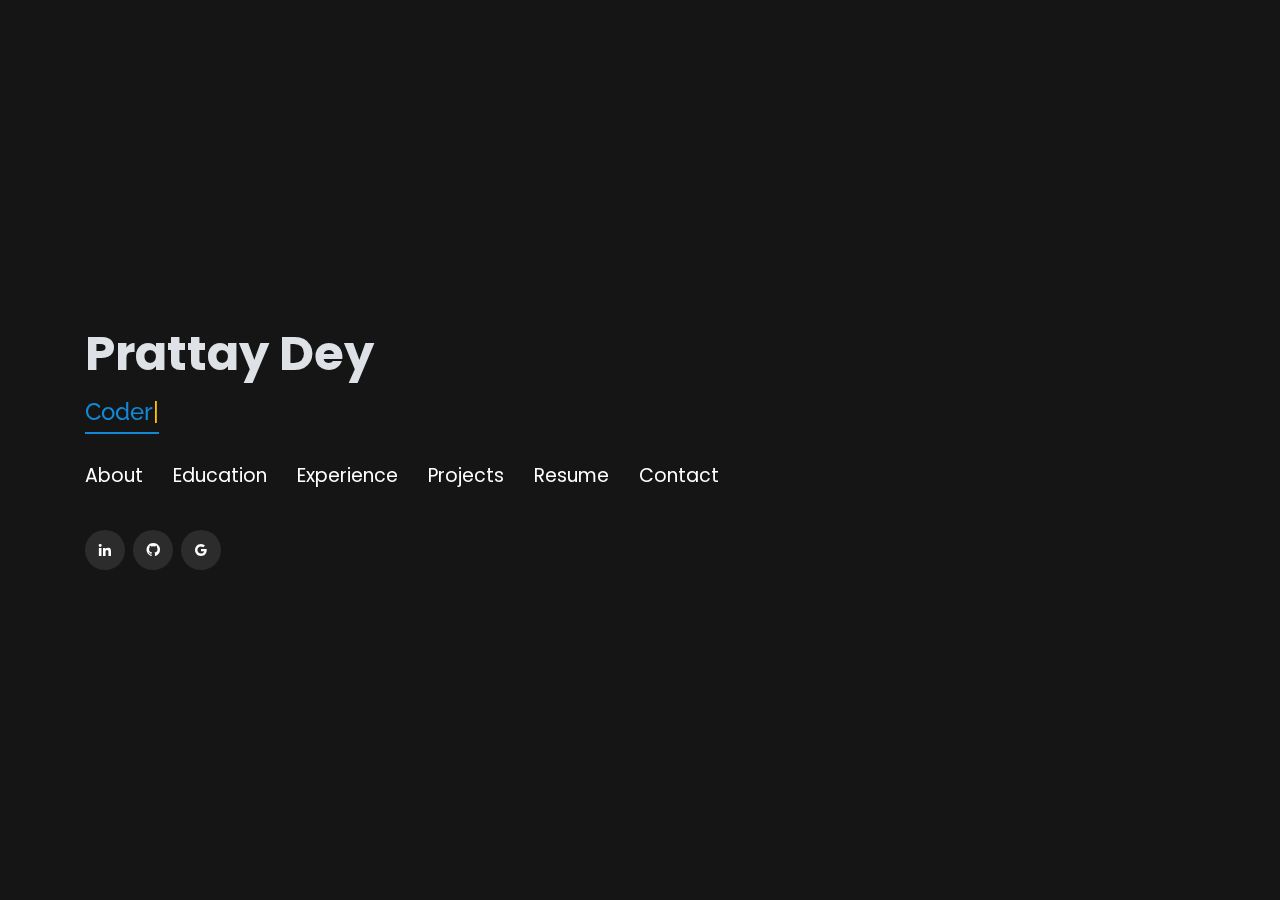
<file: index.html>
<!DOCTYPE html>
<html lang="en">

<head>
  <!-- Google Tag Manager -->
  <script>(function(w,d,s,l,i){w[l]=w[l]||[];w[l].push({'gtm.start':
  new Date().getTime(),event:'gtm.js'});var f=d.getElementsByTagName(s)[0],
  j=d.createElement(s),dl=l!='dataLayer'?'&l='+l:'';j.async=true;j.src=
  'https://www.googletagmanager.com/gtm.js?id='+i+dl;f.parentNode.insertBefore(j,f);
  })(window,document,'script','dataLayer','GTM-5BB8W2X');</script>
  <!-- End Google Tag Manager -->
  <link rel="icon" type="image/png" href="/favicon.png"/>
  <meta charset="utf-8">
  <meta content="width=device-width, initial-scale=1.0" name="viewport">

  <title>Personal Portfolio</title>
  <meta content="" name="descriptison">
  <meta content="" name="keywords">

  <!-- Google Fonts -->
  <link href="https://fonts.googleapis.com/css?family=Open+Sans:300,300i,400,400i,600,600i,700,700i|Raleway:300,300i,400,400i,500,500i,600,600i,700,700i|Poppins:300,300i,400,400i,500,500i,600,600i,700,700i" rel="stylesheet">

  <!-- Vendor CSS Files -->
  <link href="assets/vendor/bootstrap/css/bootstrap.min.css" rel="stylesheet">
  <link href="assets/vendor/icofont/icofont.min.css" rel="stylesheet">
  <link href="assets/vendor/remixicon/remixicon.css" rel="stylesheet">
  <link href="assets/vendor/owl.carousel/assets/owl.carousel.min.css" rel="stylesheet">
  <link href="assets/vendor/boxicons/css/boxicons.min.css" rel="stylesheet">
  <link href="assets/vendor/venobox/venobox.css" rel="stylesheet">

  <!-- Template Main CSS File -->
  <link href="assets/css/style.css" rel="stylesheet">


  <!-- Global site tag (gtag.js) - Google Analytics -->
  <script async src="https://www.googletagmanager.com/gtag/js?id=UA-169007209-3"></script>
  <script>
    window.dataLayer = window.dataLayer || [];
    function gtag(){dataLayer.push(arguments);}
    gtag('js', new Date());

    gtag('config', 'UA-169007209-3');
  </script>



  <!-- =======================================================
  * Template Name: Personal - v2.1.0
  * Template URL: https://bootstrapmade.com/personal-free-resume-bootstrap-template/
  * Author: BootstrapMade.com
  * License: https://bootstrapmade.com/license/
  ======================================================== -->
</head>

<body>
  
  <!-- Google Tag Manager (noscript) -->
  <noscript><iframe src="https://www.googletagmanager.com/ns.html?id=GTM-5BB8W2X"
  height="0" width="0" style="display:none;visibility:hidden"></iframe></noscript>
  <!-- End Google Tag Manager (noscript) -->

  <!-- Profile Pic -->
  <!-- <div class="col-lg-4" data-aos="fade-right">
    <img src="assets/img/profile.jpg" class="profile-pic" alt="">
  </div> -->
  <!-- ======= Header ======= -->
  <header id="header" class="header-tops">
    <div class="container">
      <h1><a href="index.html">Prattay Dey</a></h1>
      <h2 style="color:#fff"> <span class="typing" style="color:#1288d6"></span></h2>
      <nav class="nav-menu d-none d-lg-block">
        <ul>
          <li><a href="#about"><span>About</span></a></li>
          <li><a href="#education"> <span>Education</span></a></li>
          <li><a href="#experience"> <span>Experience</span></a></li>
<!--          <li><a href="#projects"> <span>Projects</span></a></li>-->
          <li><a href="#portfolio"> <span>Projects</span></a></li>
          <li><a href="https://drive.google.com/file/d/1ZbX6nPqKPUo2SiyHqvS661aLRQ7VpN9M/view?usp=drive_link" target="_blank"> <span>Resume</span></a></li>
          <!-- <li><a href="#links"> <span>Resume & Links</span></a></li> -->
          <li><a href="#contacts"> <span>Contact</span></a></li>

        </ul>
      </nav><!-- .nav-menu -->
      <div class="social-links">
          <a href="https://www.linkedin.com/in/prattay-dey" target="_blank" class="linkedin"><i class="bx bxl-linkedin"></i></a>
          <a href="https://github.com/prattaydey" target="_blank" class="github"><i class="bx bxl-github"></i></a>
          <a href="mailto:prattay.dey@stonybrook.edu" target="_blank" class="google"><i class="bx bxl-google"></i></a>

      </div>

    </div>
  </header><!-- End Header -->

  <!-- ======= About Section ======= -->
  <section id="about" class="about">

    <!-- ======= About Me ======= -->
    <div class="about-me container">

      <div class="section-title">
        <h2>About</h2>
      </div>

      <div class="row">
        <div class="col-lg-4" data-aos="fade-right">
          <img src="assets/img/profile.jpg" class="img-fluid" alt="">
        </div>
        <div class="col-lg-8 pt-4 pt-lg-0 content" data-aos="fade-left">
          <p>Hello! I am a current second-year student at Stony Brook University studying Computer Science and Applied Mathematics & Statistics.
            I am interested in software engineering, quantitiative finance, and machine learning.
          </p>
          <div class="row">
            <div class="col-lg-6">
              <ul>
                <li><i class="icofont-rounded-right"></i> <strong>Status:</strong> Full-time Undergraduate Student</li>
                <li><i class="icofont-rounded-right"></i> <strong>Phone:</strong> +1 646-621-2594</li>
              </ul>
            </div>
            <div class="col-lg-6">
              <ul>
                <li><i class="icofont-rounded-right"></i> <strong>City:</strong> New York</li>
                <li><i class="icofont-rounded-right"></i> <strong>Email:</strong> prattay.dey@stonybrook.edu </li>
              </ul>
            </div>
          </div>
        </div>
      </div>

    </div><!-- End About Me -->

    <!-- ======= Interests ======= -->
    <div class="interests container">

      <div class="section-title">
        <h2>Interests</h2>
      </div>

      <div class="row">
        <div class="col-lg-3 col-md-4">
          <div class="icon-box">
            <i class="ri-global-line" style="color: #ffbb2c;"></i>
            <h3>Software Development</h3>
          </div>
        </div>
        <div class="col-lg-3 col-md-4 mt-4 mt-md-0">
          <div class="icon-box">
            <i class="ri-database-2-line" style="color: #5578ff;"></i>
            <h3>Machine Learning</h3>
          </div>
        </div>
        <div class="col-lg-3 col-md-4 mt-4 mt-md-0">
          <div class="icon-box">
            <i class="ri-camera-3-line" style="color: #e80368;"></i>
            <h3>Computer Vision</h3>
          </div>
        </div>
        <div class="col-lg-3 col-md-4 mt-4 mt-lg-0">
          <div class="icon-box">
            <i class="ri-english-input" style="color: #1c7d32;"></i>
            <h3>Learning New Languages</h3>
          </div>
        </div>
        <div class="col-lg-3 col-md-4 mt-4">
          <div class="icon-box">
            <i class="ri-code-s-slash-fill" style="color: #28a745;"></i>
            <h3>Software Engineering</h3>
          </div>
        </div>
        <div class="col-lg-3 col-md-4 mt-4">
          <div class="icon-box">
            <i class="ri-bar-chart-box-line" style="color: #f1081f;"></i>
            <h3>Visualization</h3>
          </div>
        </div>
        <div class="col-lg-3 col-md-4 mt-4">
          <div class="icon-box">
            <i class="ri-file-list-3-line" style="color: #47aeff;"></i>
            <h3>Algorithms</h3>
          </div>
        </div>
        <div class="col-lg-3 col-md-4 mt-4">
          <div class="icon-box">
            <i class="ri-image-line" style="color: #ffc107;"></i>
            <h3>Image Processing</h3>
          </div>
        </div>
      </div>

    </div><!-- End Interests -->
  </section><!-- End About Section -->



  <!-- ======= Education Section ======= -->
  <section id="education" class="services">
    <div class="container">
      <div class="section-title">
        <h2>Education</h2>
      </div>
      <div class="row">
        <div class="col-lg-12" data-aos="fade-up" style="display: inline-block;">


            <div class="col-md-4 mt-4 mt-md-0 icon-box" data-aos="fade-up" data-aos-delay="100" style="padding:0px 0px;padding-bottom: 5px;display: inline-block;">
              <img src="assets/img/education/Stony.jpg" class="img-fluid" alt="">
              <br><br>
              <h4 style="text-align:left;padding: 10px"><a href="https://www.stonybrook.edu/" target="_blank" style="color:#ffffff">Stony Brook University</a></h4>
              <p style="text-align:left;color:#fff;padding: 5px 10px;"><em>B.S. in Computer Science and Applied Mathematics</em></p>
              <h5 style="text-align:left;padding: 0px 10px;">August 2023 - Present</h5>
              <br>
              <h6 style="text-align:left;color:#fff;padding: 0px 10px;">Relevant Coursework</h6>
              <ul style="text-align:left;color:#fff;">
                <li>Data Structures</li>
                <li>System Fundamentals</li>
                <li>Analysis of Algorithms</li>
                <li>Linear Algebra</li>
                <li>Discrete Mathematics</li>
              </ul>
            </div>
            <div class="col-md-4 mt-4 mt-md-0 icon-box" data-aos="fade-up" data-aos-delay="100" style="padding:0px 0px;padding-bottom: 5px;display: inline-block;">
              <img src="assets/img/education/Stuy.jpeg" class="img-fluid" alt="">
              <br><br>
              <h4 style="text-align:left;padding: 10px"><a href="https://www.stuy.edu/" target="_blank" style="color:#ffffff">Stuyvesant High School</a></h4>
              <p style="text-align:left;color:#fff;padding: 5px 10px;"><em>Advanced Regents Honors High School Diploma</em></p>
              <h5 style="text-align:left;padding: 0px 10px;">September 2019 - June 2023</h5>
              <br>
              <h6 style="text-align:left;color:#fff;padding: 0px 10px;">Relevant Coursework</h6>
              <ul style="text-align:left;color:#fff;">
                <!-- AP CourseWork -->
                <li>AP Computer Science A</li>
                <li>Software Development</li>
                <li>Artificial Intelligence</li>
                <li>AP Calculus BC</li>
                <br>
              </ul>
            </div>
          </div>
        </div>
      </div>


    <div class="portfolio">
    <div class="container">
      <div class="section-title">
        <h2>Online Certification</h2>
      </div>

      <div class="row portfolio-container" style="position: relative; height: 437.75px;">
        <div class="col-lg-4 col-md-6 portfolio-item filter-project" style="position: absolute; left: 370px; top: 218.875px;">
          <div class="portfolio-wrap">
            <img src="assets/img/certification/Codepath.png" class="img-fluid" alt="">
            <div class="portfolio-info">
              <h4>Code Path Technical Interview Prep 103</h4>
              <div class="portfolio-links">
                <a href="https://drive.google.com/file/d/1dDiTgPLG1OAjSEqynQHUAWrItZtFHbWf/view?usp=sharing" target="_blank" title="Certificate"><i class="bx bx-link"></i></a>
              </div>
            </div>
          </div>
        </div>


        <div class="col-lg-4 col-md-6 portfolio-item filter-project" style="position: absolute; left: 740px; top: 218.875px;">
          <div class="portfolio-wrap">
            <img src="assets/img/certification/Georgia Tech.jpg" class="img-fluid" alt="">
            <div class="portfolio-info">
              <h4>Advanced Data Structures & Algorithms</h4>
              <div class="portfolio-links">
                <a href="https://www.google.com" target="_blank" title="Certificate"><i class="bx bx-link"></i></a>
              </div>
            </div>
          </div>
        </div>

      </div>
    </div>
    </div>
  </section>
  <!-- End Education Section -->



  <!-- Start Experience Section -->

  <section id="experience" class="services">
    <div class="container">
      <div class="section-title">
        <h2>Experience</h2>
      </div>
      <div class="row">
          <div class="col-lg-12" data-aos="fade-up">
              <div class="col-md-12 mt-4 mt-md-0 icon-box" data-aos="fade-up" data-aos-delay="100">
                <h4 style="text-align:left;"><a href="https://headstarter.co/" style="color:#1288d6">Headstarter AI</a><br> </h4>
                <h5 style="text-align:left;">July 2024 - Present</h5>
                <p style="text-align:left;color:#fff"><em>Software Engineering Fellow</em></p>
                <ul style="text-align:left;">
                  <li>Built 5 AI Projects utilizing HTML, CSS, ReactJS, NextJS, Firebase, AWS, and OpenAI.</li>
                  <li>Created a final team project that resulted in over 1000+ users signing up in the first week.</li>
                  <li>Attended weekly hackathons, tackling real-world issues and consistently ranking in the top 5% of participants.</li>
                </ul>
              </div>
              <div class="col-md-12 mt-4 mt-md-0 icon-box" data-aos="fade-up" data-aos-delay="100">
                <h4 style="text-align:left;"><a href="https://icpc.foundation/" style="color:#1288d6">ICPC Foundation</a><br> </h4>
                <h5 style="text-align:left;">October 2023 - Aug 2024</h5>
                <p style="text-align:left;color:#fff"><em>Software Engineer Intern</em></p>
                <ul style="text-align:left;">
                  <li>Interned under the head coach of Columbia University's ICPC team.</li>
                  <li>Built ICPC infrastructure, web apps, and databases through full-stack development to improve system efficiency.</li>
                  <li>Applied advanced algorithmic skills and data structures to solve over 300+ complex coding problems used in the largest collegiate programming contest in the world.</li>
                  <li>Performed algorithm analysis and optimization, allowing solutions to process large inputs exponentially faster.</li>
                </ul>
              </div>
              <div class="col-md-12 mt-4 mt-md-0 icon-box" data-aos="fade-up" data-aos-delay="100">
                <h4 style="text-align:left;"><a href="https://mites.mit.edu/" target="_blank" style="color:#1288d6">theCoderSchool</a><br> </h4>
                <h5 style="text-align:left;">Sep 2022 - July 2023</h5>
                <p style="text-align:left;color:#fff"><em>Instructor</em></p>
                <ul style="text-align:left;">
                  <li>Increased interest and access to computer science for over 50 elementary and middle school students.</li>
                  <li>Developed and tailored weekly lesson plans according to each individual student's interests.</li>
                  <li>Guided each student through the process of building their own custom apps and games in Scratch/Python/Java.</li>
                </ul>
              </div>

          </div>
        </div>
    </div>
  </section>

  <!-- End Experience Section -->



  <!-- Start Project Section -->
  <section id="portfolio" class="portfolio">
    <div class="container">

      <div class="section-title">
        <h2>Projects</h2>
      </div>
      <p>Please be patient while the projects load when clicked.</p>

      <div class="row">
        <div class="col-lg-12 d-flex justify-content-center">
          <ul id="portfolio-flters">
            <!-- <li data-filter="*" class="filter-active">All</li>
            <li data-filter=".filter-app">Web-App</li>
            <li data-filter=".filter-project">Project</li> -->
          </ul>
        </div>
      </div>

      <div class="row portfolio-container">

        <div class="col-lg-4 col-md-6 portfolio-item filter-app">
          <center><h4>Full-Stack Markdown Editor</h4></center>
          <div class="portfolio-wrap">
            <img src="assets/img/project/markdown.png" class="img-fluid" alt="">
            <div class="portfolio-info">
              
              <div class="portfolio-links">
                <a href="projects/markdown.html" data-gall="portfolioDetailsGallery" data-vbtype="iframe" class="venobox" title="Project Details"><i class="bx bx-info-circle"></i></a>
              </div>
            </div>
          </div>
        </div>

        <div class="col-lg-4 col-md-6 portfolio-item filter-app">
          <center><h4>Instagram Threads Clone</h4></center>
          <div class="portfolio-wrap">
            <img src="assets/img/project/threads.png" class="img-fluid" alt="">
            <div class="portfolio-info">
              
              <div class="portfolio-links">
                <a href="projects/threads.html" data-gall="portfolioDetailsGallery" data-vbtype="iframe" class="venobox" title="Project Details"><i class="bx bx-info-circle"></i></a>
              </div>
            </div>
          </div>
        </div>

        <div class="col-lg-4 col-md-6 portfolio-item filter-app">
          <center><h4>Sentiment Analysis AI</h4></center>
          <div class="portfolio-wrap">
            <img src="assets/img/project/twitteranalysis.jpg" class="img-fluid" alt="">
            <div class="portfolio-info">
              
              <div class="portfolio-links">
                <a href="projects/sentiment.html" data-gall="portfolioDetailsGallery" data-vbtype="iframe" class="venobox" title="Project Details"><i class="bx bx-info-circle"></i></a>
              </div>
            </div>
          </div>
        </div>
      </div>
    </div>
  </section>

  <!-- End Project Section -->

  <!-- Start Links section -->
  <section id="links" class="services">
    <div class="container">
      <div class="section-title">
        <h2>Resume & Links</h2>
      </div>
      <div class="row">
        <div class="col-md-3 mt-4 mt-md-0 icon-box" data-aos="fade-up" data-aos-delay="100">
          <a href="https://drive.google.com/file/d/1ZbX6nPqKPUo2SiyHqvS661aLRQ7VpN9M/view?usp=drive_link" target="_blank"><div class="icon"><i class="icofont-page"></i></div></a>
          <h4 class="title"><a href="https://drive.google.com/file/d/1ZbX6nPqKPUo2SiyHqvS661aLRQ7VpN9M/view?usp=drive_link" target="_blank">Resume</a></h4>
          <p class="description" style="color:#fff;">The link contains downloadable resume</p>
        </div>
        <!-- <div class="col-md-3 mt-4 mt-md-0 icon-box" data-aos="fade-up" data-aos-delay="100">
          <a href="https://techingenious.herokuapp.com/" target="_blank"><div class="icon"><i class="icofont-page"></i></div></a>
          <h4 class="title"><a href="https://techingenious.herokuapp.com/" target="_blank">Blog</a></h4>
          <p class="description" style="color:#fff;">Blog containing articles on AI, coding, development</p>
        </div> -->
      </div>
    </div>
  </section> <!--End Links Section -->


  <!-- Start Contact Section -->

  <section id="contacts" class="contact">
    <div class="container">

      <div class="section-title">
        <h2>Contact</h2>
      </div>

      <div class="row mt-2">

        <div class="col-md-6 d-flex align-items-stretch">
          <div class="info-box">
            <i class="bx bx-map"></i>
            <h3>My Location</h3>
            <p>Queens, NY</p>
            <p>Stony Brook, NY</p>
            <p></p>
          </div>
        </div>

        <div class="col-md-6 mt-4 mt-md-0 d-flex align-items-stretch">
          <div class="info-box">
            <i class="bx bx-share-alt"></i>
            <h3>Social Profiles</h3>
            <div class="social-links">
              <a href="https://www.linkedin.com/in/prattay-dey" target="_blank" class="linkedin"><i class="bx bxl-linkedin"></i></a>
              <a href="https://github.com/prattaydey" target="_blank" class="github"><i class="bx bxl-github"></i></a>
              <a href="mailto:prattay.dey@stonybrook.edu" target="_blank" class="google"><i class="bx bxl-google"></i></a>

            </div>
          </div>
        </div>

        <div class="col-md-6 mt-4 d-flex align-items-stretch">
          <div class="info-box">
            <i class="bx bx-envelope"></i>
            <h3>Email</h3>
            <p>Personal: prattay2005@gmail.com</p>
            <p>School: prattay.dey@stonybrook.edu</p>
          </div>
        </div>
        <div class="col-md-6 mt-4 d-flex align-items-stretch">
          <div class="info-box">
            <i class="bx bx-phone-call"></i>
            <h3>Contact</h3>
            <p>+1 646-641-2594</p>
          </div>
        </div>
      </div>
      <!-- <div id="sfczmlqxr5caww28rswrt8849ghbekgnh3j" ></div><script type="text/javascript" src="https://counter1.stat.ovh/private/counter.js?c=zmlqxr5caww28rswrt8849ghbekgnh3j&down=async" async></script><noscript><a href="https://www.freecounterstat.com" title="free web counter"><img src="https://counter1.stat.ovh/private/freecounterstat.php?c=zmlqxr5caww28rswrt8849ghbekgnh3j" border="0" title="free web counter" alt="free web counter" style="visibility: none;"></a></noscript> -->
    </div>
  </section>

  <!-- End Contact Section -->

  <!-- Vendor JS Files -->
  <script src="assets/vendor/jquery/jquery.min.js"></script>
  <script src="assets/vendor/bootstrap/js/bootstrap.bundle.min.js"></script>
  <script src="assets/vendor/jquery.easing/jquery.easing.min.js"></script>
  <script src="assets/vendor/php-email-form/validate.js"></script>
  <script src="assets/vendor/waypoints/jquery.waypoints.min.js"></script>
  <script src="assets/vendor/counterup/counterup.min.js"></script>
  <script src="assets/vendor/owl.carousel/owl.carousel.min.js"></script>
  <script src="assets/vendor/isotope-layout/isotope.pkgd.min.js"></script>
  <script src="assets/vendor/venobox/venobox.min.js"></script>
  <script src="assets/vendor/typed.js/typed.min.js"></script>
  <script type="text/javascript">
    var typed = new Typed('.typing',{
      strings: ["Coder", "Developer", "AI Enthusiast"],
      loop: true,
      typeSpeed: 65,
      backSpeed: 65
    });
  </script>

  <!-- Template Main JS File -->
  <script src="assets/js/main.js"></script>

</body>

</html>
</file>
<file: assets/vendor/venobox/venobox.css>
/* ------ venobox.css --------*/
.vbox-overlay *, .vbox-overlay *:before, .vbox-overlay *:after{
    -webkit-backface-visibility: hidden;
    -webkit-box-sizing:border-box;
    -moz-box-sizing:border-box;
    box-sizing:border-box;
}
.vbox-overlay * { 
    -webkit-backface-visibility: visible;
    backface-visibility: visible;
}
.vbox-overlay{
    display: -webkit-flex;
    display: flex;
    -webkit-flex-direction: column;
    flex-direction: column;
    -webkit-justify-content: center;
    justify-content: center;
    -webkit-align-items: center;
    align-items: center;
    position: fixed;
    left: 0;
    top: 0;
    bottom: 0;
    right: 0;
    z-index: 999999;
}

/* ----- navigation ----- */
.vbox-title{
    width: 100%;
    height: 40px;
    float: left;
    text-align: center;
    line-height: 28px;
    font-size: 12px;
    padding: 6px 50px;
    overflow: hidden;
    position: fixed;
    display: none;
    left: 0;
    z-index: 89;
}
.vbox-close{
    cursor: pointer;
    position: fixed;
    top: -1px;
    right: 0;
    width: 50px;
    height: 40px;
    padding: 6px;
    display: block;
    background-position:10px center;
    overflow: hidden;
    font-size: 24px;
    line-height: 1;
    text-align: center;
    z-index: 99;
}
.vbox-left{
    cursor: pointer;
    position: fixed;
    left: 0;
    height: 40px;
    overflow: hidden;
    line-height: 28px;
    font-size: 12px;
    z-index: 99;
    display: flex;
    align-items:center;
}
.vbox-num{
    display: inline-block;
    margin: 6px 0 6px 15px;
}
/* ----- Social share ----- */
.vbox-share{
    line-height: 28px;
    font-size: 12px;
    overflow: hidden;
    position: fixed;
    left: 0;
    z-index: 98;
    display: flex;
    align-items:center;
    justify-content: center;
    width: 100%;
    text-align: center;
}
.vbox-share svg{
    max-height: 28px;
    width: 28px;
    z-index: 10;
    margin-left: 12px;
    margin-top: 6px;
    margin-bottom: 6px;
    vertical-align: middle;
}


/* ----- navigation ARROWS ----- */
.vbox-next, .vbox-prev{
    position: fixed;
    top: 50%;
    margin-top: -15px;
    overflow: hidden;
    cursor: pointer;
    display: block;
    width: 45px;
    height: 45px;
    z-index: 99;
}
.vbox-next span, .vbox-prev span{
    position: relative;
    width: 20px;
    height: 20px;
    border: 2px solid transparent;
    border-top-color: #B6B6B6;
    border-right-color: #B6B6B6;
    text-indent: -100px;
    position: absolute;
    top: 8px;
    display: block;
}
.vbox-prev{
    left: 15px;
}
.vbox-next{
    right: 15px;
}
.vbox-prev span{
    left: 10px;
    -ms-transform: rotate(-135deg);
    -webkit-transform: rotate(-135deg);
    transform: rotate(-135deg);
}
.vbox-next span{
    -ms-transform: rotate(45deg);
    -webkit-transform: rotate(45deg);
    transform: rotate(45deg);
    right: 10px;
}
/* ------- inline window ------ */
.vbox-inline{
    width: 420px;
    height: 315px;
    height: 70vh;
    padding: 10px;
    background: #fff;
    margin: 0 auto;
    overflow: auto;
    text-align: left;
}
/* ------- Video & iFrames window ------ */
.venoframe{
    max-width: 100%;
    width: 100%;
    border: none;
    width: 100%;
    height: 260px;
    height: 70vh;
}
.venoframe.vbvid{
    height: 260px;
}
@media (min-width: 768px) {
    .venoframe, .vbox-inline{
        width: 90%;
        height: 360px;
        height: 70vh;
    }
    .venoframe.vbvid{
        width: 640px;
        height: 360px;
    }
}
@media (min-width: 992px) {
    .venoframe, .vbox-inline{
        max-width: 1200px;
        width: 80%;
        height: 540px;
        height: 70vh;
    }
    .venoframe.vbvid{
        width: 960px;
        height: 540px;
    }
}
/* 
Please do NOT edit this part! 
or at least read this note: http://i.imgur.com/7C0ws9e.gif
*/
.vbox-open{
    overflow: hidden;
}
.vbox-container{
    position: absolute;
    left: 0;
    right: 0;
    top: 0;
    bottom: 0;
    overflow-x: hidden;
    overflow-y: scroll;
    overflow-scrolling: touch;
    -webkit-overflow-scrolling: touch;
    z-index: 20;
    max-height: 100%;

}

.vbox-content{
    text-align: center;
    float: left;
    width: 100%;
    position: relative;
    overflow: hidden;
    padding: 20px 4%;
}
.vbox-container img{
    max-width: 100%;
    height: auto;
}
.vbox-figlio{
    box-shadow: 0 0 12px rgba(0,0,0,0.19), 0 6px 6px rgba(0,0,0,0.23);
    max-width: 100%;
    text-align: initial;
}
img.vbox-figlio{
    -webkit-user-select: none;
-khtml-user-select: none;
-moz-user-select: none;
-o-user-select: none;
user-select: none;
}
.vbox-content.swipe-left{
    margin-left: -200px !important;
}
.vbox-content.swipe-right{
    margin-left: 200px !important;
}
.vbox-animated{
    webkit-transition: margin 300ms ease-out;
    transition: margin 300ms ease-out;
}

/* ---------- preloader ----------
 * SPINKIT 
 * http://tobiasahlin.com/spinkit/
-------------------------------- */
.sk-double-bounce,.sk-rotating-plane{width:40px;height:40px;margin:40px auto}.sk-rotating-plane{background-color:#333;-webkit-animation:sk-rotatePlane 1.2s infinite ease-in-out;animation:sk-rotatePlane 1.2s infinite ease-in-out}@-webkit-keyframes sk-rotatePlane{0%{-webkit-transform:perspective(120px) rotateX(0) rotateY(0);transform:perspective(120px) rotateX(0) rotateY(0)}50%{-webkit-transform:perspective(120px) rotateX(-180.1deg) rotateY(0);transform:perspective(120px) rotateX(-180.1deg) rotateY(0)}100%{-webkit-transform:perspective(120px) rotateX(-180deg) rotateY(-179.9deg);transform:perspective(120px) rotateX(-180deg) rotateY(-179.9deg)}}@keyframes sk-rotatePlane{0%{-webkit-transform:perspective(120px) rotateX(0) rotateY(0);transform:perspective(120px) rotateX(0) rotateY(0)}50%{-webkit-transform:perspective(120px) rotateX(-180.1deg) rotateY(0);transform:perspective(120px) rotateX(-180.1deg) rotateY(0)}100%{-webkit-transform:perspective(120px) rotateX(-180deg) rotateY(-179.9deg);transform:perspective(120px) rotateX(-180deg) rotateY(-179.9deg)}}.sk-double-bounce{position:relative}.sk-double-bounce .sk-child{width:100%;height:100%;border-radius:50%;background-color:#333;opacity:.6;position:absolute;top:0;left:0;-webkit-animation:sk-doubleBounce 2s infinite ease-in-out;animation:sk-doubleBounce 2s infinite ease-in-out}.sk-chasing-dots .sk-child,.sk-spinner-pulse,.sk-three-bounce .sk-child{background-color:#333;border-radius:100%}.sk-double-bounce .sk-double-bounce2{-webkit-animation-delay:-1s;animation-delay:-1s}@-webkit-keyframes sk-doubleBounce{0%,100%{-webkit-transform:scale(0);transform:scale(0)}50%{-webkit-transform:scale(1);transform:scale(1)}}@keyframes sk-doubleBounce{0%,100%{-webkit-transform:scale(0);transform:scale(0)}50%{-webkit-transform:scale(1);transform:scale(1)}}.sk-wave{margin:40px auto;width:50px;height:40px;text-align:center;font-size:10px}.sk-wave .sk-rect{background-color:#333;height:100%;width:6px;display:inline-block;-webkit-animation:sk-waveStretchDelay 1.2s infinite ease-in-out;animation:sk-waveStretchDelay 1.2s infinite ease-in-out}.sk-wave .sk-rect1{-webkit-animation-delay:-1.2s;animation-delay:-1.2s}.sk-wave .sk-rect2{-webkit-animation-delay:-1.1s;animation-delay:-1.1s}.sk-wave .sk-rect3{-webkit-animation-delay:-1s;animation-delay:-1s}.sk-wave .sk-rect4{-webkit-animation-delay:-.9s;animation-delay:-.9s}.sk-wave .sk-rect5{-webkit-animation-delay:-.8s;animation-delay:-.8s}@-webkit-keyframes sk-waveStretchDelay{0%,100%,40%{-webkit-transform:scaleY(.4);transform:scaleY(.4)}20%{-webkit-transform:scaleY(1);transform:scaleY(1)}}@keyframes sk-waveStretchDelay{0%,100%,40%{-webkit-transform:scaleY(.4);transform:scaleY(.4)}20%{-webkit-transform:scaleY(1);transform:scaleY(1)}}.sk-wandering-cubes{margin:40px auto;width:40px;height:40px;position:relative}.sk-wandering-cubes .sk-cube{background-color:#333;width:10px;height:10px;position:absolute;top:0;left:0;-webkit-animation:sk-wanderingCube 1.8s ease-in-out -1.8s infinite both;animation:sk-wanderingCube 1.8s ease-in-out -1.8s infinite both}.sk-chasing-dots,.sk-spinner-pulse{width:40px;height:40px;margin:40px auto}.sk-wandering-cubes .sk-cube2{-webkit-animation-delay:-.9s;animation-delay:-.9s}@-webkit-keyframes sk-wanderingCube{0%{-webkit-transform:rotate(0);transform:rotate(0)}25%{-webkit-transform:translateX(30px) rotate(-90deg) scale(.5);transform:translateX(30px) rotate(-90deg) scale(.5)}50%{-webkit-transform:translateX(30px) translateY(30px) rotate(-179deg);transform:translateX(30px) translateY(30px) rotate(-179deg)}50.1%{-webkit-transform:translateX(30px) translateY(30px) rotate(-180deg);transform:translateX(30px) translateY(30px) rotate(-180deg)}75%{-webkit-transform:translateX(0) translateY(30px) rotate(-270deg) scale(.5);transform:translateX(0) translateY(30px) rotate(-270deg) scale(.5)}100%{-webkit-transform:rotate(-360deg);transform:rotate(-360deg)}}@keyframes sk-wanderingCube{0%{-webkit-transform:rotate(0);transform:rotate(0)}25%{-webkit-transform:translateX(30px) rotate(-90deg) scale(.5);transform:translateX(30px) rotate(-90deg) scale(.5)}50%{-webkit-transform:translateX(30px) translateY(30px) rotate(-179deg);transform:translateX(30px) translateY(30px) rotate(-179deg)}50.1%{-webkit-transform:translateX(30px) translateY(30px) rotate(-180deg);transform:translateX(30px) translateY(30px) rotate(-180deg)}75%{-webkit-transform:translateX(0) translateY(30px) rotate(-270deg) scale(.5);transform:translateX(0) translateY(30px) rotate(-270deg) scale(.5)}100%{-webkit-transform:rotate(-360deg);transform:rotate(-360deg)}}.sk-spinner-pulse{-webkit-animation:sk-pulseScaleOut 1s infinite ease-in-out;animation:sk-pulseScaleOut 1s infinite ease-in-out}@-webkit-keyframes sk-pulseScaleOut{0%{-webkit-transform:scale(0);transform:scale(0)}100%{-webkit-transform:scale(1);transform:scale(1);opacity:0}}@keyframes sk-pulseScaleOut{0%{-webkit-transform:scale(0);transform:scale(0)}100%{-webkit-transform:scale(1);transform:scale(1);opacity:0}}.sk-chasing-dots{position:relative;text-align:center;-webkit-animation:sk-chasingDotsRotate 2s infinite linear;animation:sk-chasingDotsRotate 2s infinite linear}.sk-chasing-dots .sk-child{width:60%;height:60%;display:inline-block;position:absolute;top:0;-webkit-animation:sk-chasingDotsBounce 2s infinite ease-in-out;animation:sk-chasingDotsBounce 2s infinite ease-in-out}.sk-chasing-dots .sk-dot2{top:auto;bottom:0;-webkit-animation-delay:-1s;animation-delay:-1s}@-webkit-keyframes sk-chasingDotsRotate{100%{-webkit-transform:rotate(360deg);transform:rotate(360deg)}}@keyframes sk-chasingDotsRotate{100%{-webkit-transform:rotate(360deg);transform:rotate(360deg)}}@-webkit-keyframes sk-chasingDotsBounce{0%,100%{-webkit-transform:scale(0);transform:scale(0)}50%{-webkit-transform:scale(1);transform:scale(1)}}@keyframes sk-chasingDotsBounce{0%,100%{-webkit-transform:scale(0);transform:scale(0)}50%{-webkit-transform:scale(1);transform:scale(1)}}.sk-three-bounce{margin:40px auto;width:80px;text-align:center}.sk-three-bounce .sk-child{width:20px;height:20px;display:inline-block;-webkit-animation:sk-three-bounce 1.4s ease-in-out 0s infinite both;animation:sk-three-bounce 1.4s ease-in-out 0s infinite both}.sk-circle .sk-child:before,.sk-fading-circle .sk-circle:before{display:block;border-radius:100%;content:'';background-color:#333}.sk-three-bounce .sk-bounce1{-webkit-animation-delay:-.32s;animation-delay:-.32s}.sk-three-bounce .sk-bounce2{-webkit-animation-delay:-.16s;animation-delay:-.16s}@-webkit-keyframes sk-three-bounce{0%,100%,80%{-webkit-transform:scale(0);transform:scale(0)}40%{-webkit-transform:scale(1);transform:scale(1)}}@keyframes sk-three-bounce{0%,100%,80%{-webkit-transform:scale(0);transform:scale(0)}40%{-webkit-transform:scale(1);transform:scale(1)}}.sk-circle{margin:40px auto;width:40px;height:40px;position:relative}.sk-circle .sk-child{width:100%;height:100%;position:absolute;left:0;top:0}.sk-circle .sk-child:before{margin:0 auto;width:15%;height:15%;-webkit-animation:sk-circleBounceDelay 1.2s infinite ease-in-out both;animation:sk-circleBounceDelay 1.2s infinite ease-in-out both}.sk-circle .sk-circle2{-webkit-transform:rotate(30deg);-ms-transform:rotate(30deg);transform:rotate(30deg)}.sk-circle .sk-circle3{-webkit-transform:rotate(60deg);-ms-transform:rotate(60deg);transform:rotate(60deg)}.sk-circle .sk-circle4{-webkit-transform:rotate(90deg);-ms-transform:rotate(90deg);transform:rotate(90deg)}.sk-circle .sk-circle5{-webkit-transform:rotate(120deg);-ms-transform:rotate(120deg);transform:rotate(120deg)}.sk-circle .sk-circle6{-webkit-transform:rotate(150deg);-ms-transform:rotate(150deg);transform:rotate(150deg)}.sk-circle .sk-circle7{-webkit-transform:rotate(180deg);-ms-transform:rotate(180deg);transform:rotate(180deg)}.sk-circle .sk-circle8{-webkit-transform:rotate(210deg);-ms-transform:rotate(210deg);transform:rotate(210deg)}.sk-circle .sk-circle9{-webkit-transform:rotate(240deg);-ms-transform:rotate(240deg);transform:rotate(240deg)}.sk-circle .sk-circle10{-webkit-transform:rotate(270deg);-ms-transform:rotate(270deg);transform:rotate(270deg)}.sk-circle .sk-circle11{-webkit-transform:rotate(300deg);-ms-transform:rotate(300deg);transform:rotate(300deg)}.sk-circle .sk-circle12{-webkit-transform:rotate(330deg);-ms-transform:rotate(330deg);transform:rotate(330deg)}.sk-circle .sk-circle2:before{-webkit-animation-delay:-1.1s;animation-delay:-1.1s}.sk-circle .sk-circle3:before{-webkit-animation-delay:-1s;animation-delay:-1s}.sk-circle .sk-circle4:before{-webkit-animation-delay:-.9s;animation-delay:-.9s}.sk-circle .sk-circle5:before{-webkit-animation-delay:-.8s;animation-delay:-.8s}.sk-circle .sk-circle6:before{-webkit-animation-delay:-.7s;animation-delay:-.7s}.sk-circle .sk-circle7:before{-webkit-animation-delay:-.6s;animation-delay:-.6s}.sk-circle .sk-circle8:before{-webkit-animation-delay:-.5s;animation-delay:-.5s}.sk-circle .sk-circle9:before{-webkit-animation-delay:-.4s;animation-delay:-.4s}.sk-circle .sk-circle10:before{-webkit-animation-delay:-.3s;animation-delay:-.3s}.sk-circle .sk-circle11:before{-webkit-animation-delay:-.2s;animation-delay:-.2s}.sk-circle .sk-circle12:before{-webkit-animation-delay:-.1s;animation-delay:-.1s}@-webkit-keyframes sk-circleBounceDelay{0%,100%,80%{-webkit-transform:scale(0);transform:scale(0)}40%{-webkit-transform:scale(1);transform:scale(1)}}@keyframes sk-circleBounceDelay{0%,100%,80%{-webkit-transform:scale(0);transform:scale(0)}40%{-webkit-transform:scale(1);transform:scale(1)}}.sk-cube-grid{width:40px;height:40px;margin:40px auto}.sk-cube-grid .sk-cube{width:33.33%;height:33.33%;background-color:#333;float:left;-webkit-animation:sk-cubeGridScaleDelay 1.3s infinite ease-in-out;animation:sk-cubeGridScaleDelay 1.3s infinite ease-in-out}.sk-cube-grid .sk-cube1{-webkit-animation-delay:.2s;animation-delay:.2s}.sk-cube-grid .sk-cube2{-webkit-animation-delay:.3s;animation-delay:.3s}.sk-cube-grid .sk-cube3{-webkit-animation-delay:.4s;animation-delay:.4s}.sk-cube-grid .sk-cube4{-webkit-animation-delay:.1s;animation-delay:.1s}.sk-cube-grid .sk-cube5{-webkit-animation-delay:.2s;animation-delay:.2s}.sk-cube-grid .sk-cube6{-webkit-animation-delay:.3s;animation-delay:.3s}.sk-cube-grid .sk-cube7{-webkit-animation-delay:0ms;animation-delay:0ms}.sk-cube-grid .sk-cube8{-webkit-animation-delay:.1s;animation-delay:.1s}.sk-cube-grid .sk-cube9{-webkit-animation-delay:.2s;animation-delay:.2s}@-webkit-keyframes sk-cubeGridScaleDelay{0%,100%,70%{-webkit-transform:scale3D(1,1,1);transform:scale3D(1,1,1)}35%{-webkit-transform:scale3D(0,0,1);transform:scale3D(0,0,1)}}@keyframes sk-cubeGridScaleDelay{0%,100%,70%{-webkit-transform:scale3D(1,1,1);transform:scale3D(1,1,1)}35%{-webkit-transform:scale3D(0,0,1);transform:scale3D(0,0,1)}}.sk-fading-circle{margin:40px auto;width:40px;height:40px;position:relative}.sk-fading-circle .sk-circle{width:100%;height:100%;position:absolute;left:0;top:0}.sk-fading-circle .sk-circle:before{margin:0 auto;width:15%;height:15%;-webkit-animation:sk-circleFadeDelay 1.2s infinite ease-in-out both;animation:sk-circleFadeDelay 1.2s infinite ease-in-out both}.sk-fading-circle .sk-circle2{-webkit-transform:rotate(30deg);-ms-transform:rotate(30deg);transform:rotate(30deg)}.sk-fading-circle .sk-circle3{-webkit-transform:rotate(60deg);-ms-transform:rotate(60deg);transform:rotate(60deg)}.sk-fading-circle .sk-circle4{-webkit-transform:rotate(90deg);-ms-transform:rotate(90deg);transform:rotate(90deg)}.sk-fading-circle .sk-circle5{-webkit-transform:rotate(120deg);-ms-transform:rotate(120deg);transform:rotate(120deg)}.sk-fading-circle .sk-circle6{-webkit-transform:rotate(150deg);-ms-transform:rotate(150deg);transform:rotate(150deg)}.sk-fading-circle .sk-circle7{-webkit-transform:rotate(180deg);-ms-transform:rotate(180deg);transform:rotate(180deg)}.sk-fading-circle .sk-circle8{-webkit-transform:rotate(210deg);-ms-transform:rotate(210deg);transform:rotate(210deg)}.sk-fading-circle .sk-circle9{-webkit-transform:rotate(240deg);-ms-transform:rotate(240deg);transform:rotate(240deg)}.sk-fading-circle .sk-circle10{-webkit-transform:rotate(270deg);-ms-transform:rotate(270deg);transform:rotate(270deg)}.sk-fading-circle .sk-circle11{-webkit-transform:rotate(300deg);-ms-transform:rotate(300deg);transform:rotate(300deg)}.sk-fading-circle .sk-circle12{-webkit-transform:rotate(330deg);-ms-transform:rotate(330deg);transform:rotate(330deg)}.sk-fading-circle .sk-circle2:before{-webkit-animation-delay:-1.1s;animation-delay:-1.1s}.sk-fading-circle .sk-circle3:before{-webkit-animation-delay:-1s;animation-delay:-1s}.sk-fading-circle .sk-circle4:before{-webkit-animation-delay:-.9s;animation-delay:-.9s}.sk-fading-circle .sk-circle5:before{-webkit-animation-delay:-.8s;animation-delay:-.8s}.sk-fading-circle .sk-circle6:before{-webkit-animation-delay:-.7s;animation-delay:-.7s}.sk-fading-circle .sk-circle7:before{-webkit-animation-delay:-.6s;animation-delay:-.6s}.sk-fading-circle .sk-circle8:before{-webkit-animation-delay:-.5s;animation-delay:-.5s}.sk-fading-circle .sk-circle9:before{-webkit-animation-delay:-.4s;animation-delay:-.4s}.sk-fading-circle .sk-circle10:before{-webkit-animation-delay:-.3s;animation-delay:-.3s}.sk-fading-circle .sk-circle11:before{-webkit-animation-delay:-.2s;animation-delay:-.2s}.sk-fading-circle .sk-circle12:before{-webkit-animation-delay:-.1s;animation-delay:-.1s}@-webkit-keyframes sk-circleFadeDelay{0%,100%,39%{opacity:0}40%{opacity:1}}@keyframes sk-circleFadeDelay{0%,100%,39%{opacity:0}40%{opacity:1}}.sk-folding-cube{margin:40px auto;width:40px;height:40px;position:relative;-webkit-transform:rotateZ(45deg);transform:rotateZ(45deg)}.sk-folding-cube .sk-cube{float:left;width:50%;height:50%;position:relative;-webkit-transform:scale(1.1);-ms-transform:scale(1.1);transform:scale(1.1)}.sk-folding-cube .sk-cube:before{content:'';position:absolute;top:0;left:0;width:100%;height:100%;background-color:#333;-webkit-animation:sk-foldCubeAngle 2.4s infinite linear both;animation:sk-foldCubeAngle 2.4s infinite linear both;-webkit-transform-origin:100% 100%;-ms-transform-origin:100% 100%;transform-origin:100% 100%}.sk-folding-cube .sk-cube2{-webkit-transform:scale(1.1) rotateZ(90deg);transform:scale(1.1) rotateZ(90deg)}.sk-folding-cube .sk-cube3{-webkit-transform:scale(1.1) rotateZ(180deg);transform:scale(1.1) rotateZ(180deg)}.sk-folding-cube .sk-cube4{-webkit-transform:scale(1.1) rotateZ(270deg);transform:scale(1.1) rotateZ(270deg)}.sk-folding-cube .sk-cube2:before{-webkit-animation-delay:.3s;animation-delay:.3s}.sk-folding-cube .sk-cube3:before{-webkit-animation-delay:.6s;animation-delay:.6s}.sk-folding-cube .sk-cube4:before{-webkit-animation-delay:.9s;animation-delay:.9s}@-webkit-keyframes sk-foldCubeAngle{0%,10%{-webkit-transform:perspective(140px) rotateX(-180deg);transform:perspective(140px) rotateX(-180deg);opacity:0}25%,75%{-webkit-transform:perspective(140px) rotateX(0);transform:perspective(140px) rotateX(0);opacity:1}100%,90%{-webkit-transform:perspective(140px) rotateY(180deg);transform:perspective(140px) rotateY(180deg);opacity:0}}@keyframes sk-foldCubeAngle{0%,10%{-webkit-transform:perspective(140px) rotateX(-180deg);transform:perspective(140px) rotateX(-180deg);opacity:0}25%,75%{-webkit-transform:perspective(140px) rotateX(0);transform:perspective(140px) rotateX(0);opacity:1}100%,90%{-webkit-transform:perspective(140px) rotateY(180deg);transform:perspective(140px) rotateY(180deg);opacity:0}}
</file>
<file: assets/css/style.css>
/**
* Template Name: Personal - v2.1.0
* Template URL: https://bootstrapmade.com/personal-free-resume-bootstrap-template/
* Author: BootstrapMade.com
* License: https://bootstrapmade.com/license/
*/

/*--------------------------------------------------------------
# General
--------------------------------------------------------------*/
body {
  font-family: "Open Sans", sans-serif;
  color: #fff;
  position: relative;
  background: transparent;
}

body::before {
  content: "";
  position: fixed;
  background: #151515;
  background-size: cover;
  left: 0;
  right: 0;
  top: 0;
  height: 100vh;
}

@media (min-width: 1024px) {
  body::before {
    background-attachment: fixed;
  }
}

a {
  color: #1288d6;
}

a:hover {
  color: #1288d6;
  text-decoration: none;
}

h1, h2, h3, h4, h5, h6 {
  font-family: "Raleway", sans-serif;
}

.profile-pic {
  display: flex;
  height: 200px;
  width: 200px;
  margin: auto;
  border-radius: 50%;
  object-fit: cover;
}

/*--------------------------------------------------------------
# Header
--------------------------------------------------------------*/
#header {
  transition: ease-in-out 0s;
  position: relative;
  height: 100vh;
  display: flex;
  align-items: center;
  z-index: 997;
  overflow-y: auto;
}

#header * {
  transition: ease-in-out 0s;
}

#header h1 {
  font-size: 48px;
  margin-top: 0px;
  padding: 0;
  line-height: 1;
  font-weight: 700;
  font-family: "Poppins", sans-serif;
}

#header h1 a, #header h1 a:hover {
  color: #dee2e6;
  line-height: 1;
  display: inline-block;
}

#header h2 {
  font-size: 24px;
  margin-top: 20px;
  color: #1288d6;
}

#header h2 span {
  color: #ffc107;
  border-bottom: 2px solid #1288d6;
  padding-bottom: 6px;
}

#header img {
  padding: 0;
  margin: 0;
}

#header .social-links {
  margin-top: 40px;
  display: flex;
}

#header .social-links a {
  font-size: 16px;
  display: flex;
  justify-content: center;
  align-items: center;
  background: rgba(255, 255, 255, 0.1);
  color: #fff;
  line-height: 1;
  margin-right: 8px;
  border-radius: 50%;
  width: 40px;
  height: 40px;
}

#header .social-links a:hover {
  background: #151515;
}

@media (max-width: 992px) {
  #header h1 {
    font-size: 36px;
  }
  #header h2 {
    font-size: 20px;
    line-height: 30px;
  }
  #header .social-links {
    margin-top: 15px;
  }
  #header .container {
    display: flex;
    flex-direction: column;
    align-items: center;
  }
}

/*--------------------------------------------------------------
# Navigation Menu
--------------------------------------------------------------*/
/* Desktop Navigation */
.nav-menu {
  margin-top: 35px;
}

.nav-menu ul {
  display: flex;
  margin: 0;
  padding: 0;
  list-style: none;
}

.nav-menu li + li {
  margin-left: 30px;
}

.nav-menu a {
  display: block;
  position: relative;
  color: #fff;
  font-size: 19px;
  font-family: "Poppins", sans-serif;
  font-weight: 400;
}

.nav-menu a:before {
  content: "";
  position: absolute;
  width: 0;
  height: 2px;
  bottom: -4px;
  left: 0;
  background-color: #9e7f25;
  visibility: hidden;
  width: 0px;
  transition: all 0.3s ease-in-out 0s;
}

.nav-menu a:hover:before, .nav-menu li:hover > a:before, .nav-menu .active > a:before {
  visibility: visible;
  width: 25px;
}

.nav-menu a:hover, .nav-menu .active > a, .nav-menu li:hover > a {
  color: #1288d6;
  text-decoration: none;
}

/* Mobile Navigation */
.mobile-nav-toggle {
  position: fixed;
  right: 15px;
  top: 15px;
  z-index: 9998;
  border: 0;
  background: none;
  font-size: 24px;
  transition: all 0.4s;
  outline: none !important;
  line-height: 1;
  cursor: pointer;
  text-align: right;
}

.mobile-nav-toggle i {
  color: #fff;
}

.mobile-nav {
  position: fixed;
  top: 55px;
  right: 15px;
  bottom: 15px;
  left: 15px;
  z-index: 9999;
  overflow-y: auto;
  background: rgba(0, 0, 0, 0.7);
  transition: ease-in-out 0s;
  opacity: 0;
  visibility: hidden;
  border-radius: 10px;
  padding: 10px 0;
  border: 2px solid rgba(255, 255, 255, 0.12);
}

.mobile-nav * {
  margin: 0;
  padding: 0;
  list-style: none;
}

.mobile-nav a {
  display: block;
  position: relative;
  color: #fff;
  padding: 10px 20px;
  font-weight: 500;
  outline: none;
}

.mobile-nav a:hover, .mobile-nav .active > a, .mobile-nav li:hover > a {
  color: #1288d6;
  text-decoration: none;
}

.mobile-nav-overly {
  width: 100%;
  height: 100%;
  z-index: 9997;
  top: 0;
  left: 0;
  position: fixed;
  background: rgba(9, 9, 9, 0.6);
  overflow: hidden;
  display: none;
  transition: ease-in-out 0s;
}

.mobile-nav-active {
  overflow: hidden;
}

.mobile-nav-active .mobile-nav {
  opacity: 1;
  visibility: visible;
}

.mobile-nav-active .mobile-nav-toggle i {
  color: #fff;
}

/* Header Top */
#header.header-top {
  height: 90px;
  position: fixed;
  left: 0;
  top: 0;
  right: 0;
  background: #151515;
}

#header.header-top .social-links, #header.header-top h2 {
  display: none;
}

#header.header-top h1 {
  margin-right: auto;
  font-size: 36px;
}

#header.header-top .container {
  display: flex;
  align-items: center;
}

#header.header-top .nav-menu {
  margin: 0;
}

@media (max-width: 768px) {
  #header.header-top {
    height: 60px;
  }
  #header.header-top h1 {
    font-size: 26px;
  }
}

/*--------------------------------------------------------------
# Sections General
--------------------------------------------------------------*/
section {
  overflow: hidden;
  position: absolute;
  width: 100%;
  top: 140px;
  bottom: 100%;
  opacity: 0;
  z-index: 2;
}

section.section-show {
  top: 70px;
  bottom: auto;
  opacity: 1;
  padding-bottom: 0px;
}

section .container {
  background: rgba(0, 0, 0, 0);
  padding: 30px;
}

@media (max-width: 768px) {
  section {
    top: 120px;
  }
  section.section-show {
    top: 80px;
  }
}

.section-title h2 {
  font-size: 14px;
  font-weight: 500;
  padding: 0;
  line-height: 1px;
  margin: 0 0 20px 0;
  letter-spacing: 2px;
  text-transform: uppercase;
  color: #dee2e6;
  font-family: "Poppins", sans-serif;
}

.section-title h2::after {
  content: "";
  width: 120px;
  height: 1px;
  display: inline-block;
  background: #dee2e6;
  margin: 4px 10px;
}

.section-title p {
  margin: 0;
  margin: -15px 0 15px 0;
  font-size: 36px;
  font-weight: 700;
  text-transform: uppercase;
  font-family: "Poppins", sans-serif;
  color: #fff;
}

/*--------------------------------------------------------------
# About
--------------------------------------------------------------*/
.about-me .content h3 {
  font-weight: 700;
  font-size: 26px;
  color: #1288d6;
}

.about-me .content ul {
  list-style: none;
  padding: 0;
}

.about-me .content ul li {
  padding-bottom: 10px;
}

.about-me .content ul i {
  font-size: 20px;
  padding-right: 2px;
  color: #1288d6;
}

.about-me .content p:last-child {
  margin-bottom: 0;
}

/*--------------------------------------------------------------
# Counts
--------------------------------------------------------------*/
.counts {
  padding: 70px 0 60px;
}

.counts .count-box {
  padding: 30px 30px 25px 30px;
  width: 100%;
  position: relative;
  text-align: center;
  background: rgba(255, 255, 255, 0.08);
}

.counts .count-box i {
  position: absolute;
  top: -25px;
  left: 50%;
  transform: translateX(-50%);
  font-size: 24px;
  background: rgba(255, 255, 255, 0.1);
  padding: 12px;
  color: #1288d6;
  border-radius: 50px;
}

.counts .count-box span {
  font-size: 36px;
  display: block;
  font-weight: 600;
  color: #fff;
}

.counts .count-box p {
  padding: 0;
  margin: 0;
  font-family: "Raleway", sans-serif;
  font-size: 14px;
}

/*--------------------------------------------------------------
# Skills
--------------------------------------------------------------*/
.skills .progress {
  height: 50px;
  display: block;
  background: none;
}

.skills .progress .skill {
  padding: 0;
  margin: 0 0 6px 0;
  text-transform: uppercase;
  display: block;
  font-weight: 600;
  font-family: "Poppins", sans-serif;
  color: #fff;
}

.skills .progress .skill .val {
  float: right;
  font-style: normal;
}

.skills .progress-bar-wrap {
  background: rgba(255, 255, 255, 0.15);
}

.skills .progress-bar {
  width: 1px;
  height: 10px;
  transition: .9s;
  background-color: #1288d6;
}

/*--------------------------------------------------------------
# Interests
--------------------------------------------------------------*/
.interests .icon-box {
  display: flex;
  align-items: center;
  padding: 20px;
  background: #09203a;
  transition: ease-in-out 0.3s;
}


.interests .icon-box i {
  font-size: 32px;
  padding-right: 10px;
  line-height: 1;
}

.interests .icon-box h3 {
  font-weight: 700;
  margin: 0;
  padding: 0;
  line-height: 1;
  font-size: 16px;
  color: #fff;
}

.interests .icon-box:hover {
  background: #042b56eb;
}

/*--------------------------------------------------------------
# Testimonials
--------------------------------------------------------------*/
.testimonials .testimonial-item {
  box-sizing: content-box;
  min-height: 320px;
}

.testimonials .testimonial-item .testimonial-img {
  width: 90px;
  border-radius: 50%;
  margin: -40px 0 0 40px;
  position: relative;
  z-index: 2;
  border: 6px solid rgba(255, 255, 255, 0.12);
}

.testimonials .testimonial-item h3 {
  font-size: 18px;
  font-weight: bold;
  margin: 10px 0 5px 45px;
  color: #fff;
}

.testimonials .testimonial-item h4 {
  font-size: 14px;
  color: #999;
  margin: 0 0 0 45px;
}

.testimonials .testimonial-item .quote-icon-left, .testimonials .testimonial-item .quote-icon-right {
  color: rgba(255, 255, 255, 0.25);
  font-size: 26px;
}

.testimonials .testimonial-item .quote-icon-left {
  display: inline-block;
  left: -5px;
  position: relative;
}

.testimonials .testimonial-item .quote-icon-right {
  display: inline-block;
  right: -5px;
  position: relative;
  top: 10px;
}

.testimonials .testimonial-item p {
  font-style: italic;
  margin: 0 15px 0 15px;
  padding: 20px 20px 60px 20px;
  background: rgba(255, 255, 255, 0.1);
  position: relative;
  border-radius: 6px;
  position: relative;
  z-index: 1;
}

.testimonials .owl-nav, .testimonials .owl-dots {
  margin-top: 5px;
  text-align: center;
}

.testimonials .owl-dot {
  display: inline-block;
  margin: 0 5px;
  width: 12px;
  height: 12px;
  border-radius: 50%;
  background-color: rgba(255, 255, 255, 0.3) !important;
}

.testimonials .owl-dot.active {
  background-color: #1288d6 !important;
}

@media (max-width: 767px) {
  .testimonials {
    margin: 30px 10px;
  }
}

/*--------------------------------------------------------------
# Resume
--------------------------------------------------------------*/
.resume .resume-title {
  font-size: 26px;
  font-weight: 700;
  margin-top: 20px;
  margin-bottom: 20px;
  color: #fff;
}

.resume .resume-item {
  padding: 0 0 20px 20px;
  margin-top: -2px;
  border-left: 2px solid rgba(255, 255, 255, 0.2);
  position: relative;
}

.resume .resume-item h4 {
  line-height: 18px;
  font-size: 18px;
  font-weight: 600;
  text-transform: uppercase;
  font-family: "Poppins", sans-serif;
  color: #1288d6;
  margin-bottom: 10px;
}

.resume .resume-item h5 {
  font-size: 16px;
  background: rgba(255, 255, 255, 0.15);
  padding: 5px 15px;
  display: inline-block;
  font-weight: 600;
  margin-bottom: 10px;
}

.resume .resume-item ul {
  padding-left: 20px;
}

.resume .resume-item ul li {
  padding-bottom: 10px;
}

.resume .resume-item:last-child {
  padding-bottom: 0;
}

.resume .resume-item::before {
  content: "";
  position: absolute;
  width: 16px;
  height: 16px;
  border-radius: 50px;
  left: -9px;
  top: 0;
  background: #9e7f25;
  border: 2px solid #9e7f25;
}

/*--------------------------------------------------------------
# Services
--------------------------------------------------------------*/
.services .icon-box {
  text-align: center;
  background: #09203a;
  padding: 40px 40px;
  transition: all ease-in-out 0.3s;
  margin: 10px
}

.services .icon-box .icon {
  margin: 0 auto;
  width: 64px;
  height: 64px;
  background: #1288d6;
  border-radius: 5px;
  transition: all .3s ease-out 0s;
  display: flex;
  align-items: center;
  justify-content: center;
  margin-bottom: 20px;
  transform-style: preserve-3d;
}

.services .icon-box .icon i {
  color: #fff;
  font-size: 28px;
}

.services .icon-box .icon::before {
  position: absolute;
  content: '';
  left: -8px;
  top: -8px;
  height: 100%;
  width: 100%;
  background: rgba(255, 255, 255, 0.15);
  border-radius: 5px;
  transition: all .3s ease-out 0s;
  transform: translateZ(-1px);
}

.services .icon-box h4 {
  font-weight: 700;
  margin-bottom: 15px;
  font-size: 24px;
}

.services .icon-box h4 a {
  color: #fff;
}

.services .icon-box p {
  line-height: 24px;
  font-size: 14px;
  margin-bottom: 0;
}

.services .icon-box:hover {
  background: #042e5f;
  border-color: #1288d6;
}

.services .icon-box:hover .icon {
  background: #fff;
}

.services .icon-box:hover .icon i {
  color: #1288d6;
}

.services .icon-box:hover .icon::before {
  background: #1288d6;
}

.services .icon-box:hover h4 a, .services .icon-box:hover p {
  color: #1288d6;
}

/*--------------------------------------------------------------
# Portfolio
--------------------------------------------------------------*/
.portfolio .portfolio-item {
  margin-bottom: 30px;
}

.portfolio #portfolio-flters {
  padding: 0;
  margin: 0 auto 15px auto;
  list-style: none;
  text-align: center;
  border-radius: 50px;
  padding: 2px 15px;
}

.portfolio #portfolio-flters li {
  cursor: pointer;
  display: inline-block;
  padding: 8px 16px 10px 16px;
  font-size: 14px;
  font-weight: 600;
  line-height: 1;
  text-transform: uppercase;
  color: #fff;
  background: rgba(255, 255, 255, 0.1);
  margin: 0 3px 10px 3px;
  transition: all 0.3s ease-in-out;
  border-radius: 4px;
}

.portfolio #portfolio-flters li:hover, .portfolio #portfolio-flters li.filter-active {
  background: #1288d6;
}

.portfolio #portfolio-flters li:last-child {
  margin-right: 0;
}

.portfolio .portfolio-wrap {
  transition: 0.3s;
  position: relative;
  overflow: hidden;
  z-index: 1;
  background: rgba(0, 0, 0, 0.6);
}

.portfolio .portfolio-wrap::before {
  content: "";
  background: rgba(0, 0, 0, 0.6);
  position: absolute;
  left: 30px;
  right: 30px;
  top: 30px;
  bottom: 30px;
  transition: all ease-in-out 0.3s;
  z-index: 2;
  opacity: 0;
}

.portfolio .portfolio-wrap .portfolio-info {
  opacity: 0;
  position: absolute;
  top: 0;
  left: 0;
  right: 0;
  bottom: 0;
  text-align: center;
  z-index: 3;
  transition: all ease-in-out 0.3s;
  display: flex;
  flex-direction: column;
  justify-content: center;
  align-items: center;
}

.portfolio .portfolio-wrap .portfolio-info::before {
  display: block;
  content: "";
  width: 48px;
  height: 48px;
  position: absolute;
  top: 35px;
  left: 35px;
  border-top: 3px solid #fff;
  border-left: 3px solid #fff;
  transition: all 0.5s ease 0s;
  z-index: 9994;
}

.portfolio .portfolio-wrap .portfolio-info::after {
  display: block;
  content: "";
  width: 48px;
  height: 48px;
  position: absolute;
  bottom: 35px;
  right: 35px;
  border-bottom: 3px solid #fff;
  border-right: 3px solid #fff;
  transition: all 0.5s ease 0s;
  z-index: 9994;
}

.portfolio .portfolio-wrap .portfolio-info h4 {
  font-size: 20px;
  color: #fff;
  font-weight: 600;
}

.portfolio .portfolio-wrap .portfolio-info p {
  color: #ffffff;
  font-size: 14px;
  text-transform: uppercase;
  padding: 0;
  margin: 0;
}

.portfolio .portfolio-wrap .portfolio-links {
  text-align: center;
  z-index: 4;
}

.portfolio .portfolio-wrap .portfolio-links a {
  color: #fff;
  margin: 0 2px;
  font-size: 28px;
  display: inline-block;
  transition: 0.3s;
}

.portfolio .portfolio-wrap .portfolio-links a:hover {
  color: #63eda3;
}

.portfolio .portfolio-wrap:hover::before {
  top: 0;
  left: 0;
  right: 0;
  bottom: 0;
  opacity: 1;
}

.portfolio .portfolio-wrap:hover .portfolio-info {
  opacity: 1;
}

.portfolio .portfolio-wrap:hover .portfolio-info::before {
  top: 15px;
  left: 15px;
}

.portfolio .portfolio-wrap:hover .portfolio-info::after {
  bottom: 15px;
  right: 15px;
}

/*--------------------------------------------------------------
# Contact
--------------------------------------------------------------*/
.contact .info-box {
  color: #444444;
  padding: 20px;
  width: 100%;
  background: #09203a;
}

.contact .info-box i.bx {
  font-size: 24px;
  color: #dee2e6;
  border-radius: 50%;
  padding: 14px;
  float: left;
  background: rgba(255, 255, 255, 0.1);
}

.contact .info-box h3 {
  font-size: 20px;
  color:#1288d6;
  font-weight: 700;
  margin: 10px 0 8px 68px;
}

.contact .info-box p {
  padding: 0;
  color: #fff;
  line-height: 24px;
  font-size: 14px;
  margin: 0 0 0 68px;
}

.contact .info-box .social-links {
  margin: 5px 0 0 68px;
  display: flex;
}

.contact .info-box .social-links a {
  font-size: 18px;
  display: inline-block;
  color: #fff;
  line-height: 1;
  margin-right: 12px;
  transition: 0.3s;
}

.contact .info-box .social-links a:hover {
  color: #12d640;
}

.contact .php-email-form {
  padding: 30px;
  background: rgba(255, 255, 255, 0.08);
}

.contact .php-email-form .validate {
  display: none;
  color: red;
  margin: 0 0 15px 0;
  font-weight: 400;
  font-size: 13px;
}

.contact .php-email-form .error-message {
  display: none;
  background: rgba(255, 255, 255, 0.08);
  background: #ed3c0d;
  text-align: center;
  padding: 15px;
  font-weight: 600;
}

.contact .php-email-form .sent-message {
  display: none;
  background: rgba(255, 255, 255, 0.08);
  background: #1288d6;
  text-align: center;
  padding: 15px;
  font-weight: 600;
}

.contact .php-email-form .loading {
  display: none;
  background: rgba(255, 255, 255, 0.08);
  text-align: center;
  padding: 15px;
}

.contact .php-email-form .loading:before {
  content: "";
  display: inline-block;
  border-radius: 50%;
  width: 24px;
  height: 24px;
  margin: 0 10px -6px 0;
  border: 3px solid #1288d6;
  border-top-color: #eee;
  -webkit-animation: animate-loading 1s linear infinite;
  animation: animate-loading 1s linear infinite;
}

.contact .php-email-form input, .contact .php-email-form textarea {
  border-radius: 0;
  box-shadow: none;
  font-size: 14px;
  background: rgba(255, 255, 255, 0.08);
  border: 0;
  transition: 0.3s;
  color: #fff;
}

.contact .php-email-form input:focus, .contact .php-email-form textarea:focus {
  background-color: rgba(255, 255, 255, 0.11);
}

.contact .php-email-form input::-webkit-input-placeholder, .contact .php-email-form textarea::-webkit-input-placeholder {
  color: rgba(255, 255, 255, 0.3);
  opacity: 1;
}

.contact .php-email-form input::-moz-placeholder, .contact .php-email-form textarea::-moz-placeholder {
  color: rgba(255, 255, 255, 0.3);
  opacity: 1;
}

.contact .php-email-form input:-ms-input-placeholder, .contact .php-email-form textarea:-ms-input-placeholder {
  color: rgba(255, 255, 255, 0.3);
  opacity: 1;
}

.contact .php-email-form input::-ms-input-placeholder, .contact .php-email-form textarea::-ms-input-placeholder {
  color: rgba(255, 255, 255, 0.3);
  opacity: 1;
}

.contact .php-email-form input::placeholder, .contact .php-email-form textarea::placeholder {
  color: rgba(255, 255, 255, 0.3);
  opacity: 1;
}

.contact .php-email-form input {
  padding: 20px 15px;
}

.contact .php-email-form textarea {
  padding: 12px 15px;
}

.contact .php-email-form button[type="submit"] {
  background: #1288d6;
  border: 0;
  padding: 10px 30px;
  color: #fff;
  transition: 0.4s;
  border-radius: 4px;
}

.contact .php-email-form button[type="submit"]:hover {
  background: #15bb62;
}

@-webkit-keyframes animate-loading {
  0% {
    transform: rotate(0deg);
  }
  100% {
    transform: rotate(360deg);
  }
}

@keyframes animate-loading {
  0% {
    transform: rotate(0deg);
  }
  100% {
    transform: rotate(360deg);
  }
}

/*--------------------------------------------------------------
# Credits
--------------------------------------------------------------*/
.credits {
  position: fixed;
  right: 15px;
  bottom: 15px;
  font-size: 13px;
  color: #fff;
  z-index: 1;
}

.credits a {
  color: #1288d6;
  transition: 0.3s;
}

.credits a:hover {
  color: #fff;
}

@media (max-width: 992px) {
  .credits {
    left: 50%;
    right: 0;
    transform: translateX(-50%);
  }
}
</file>
